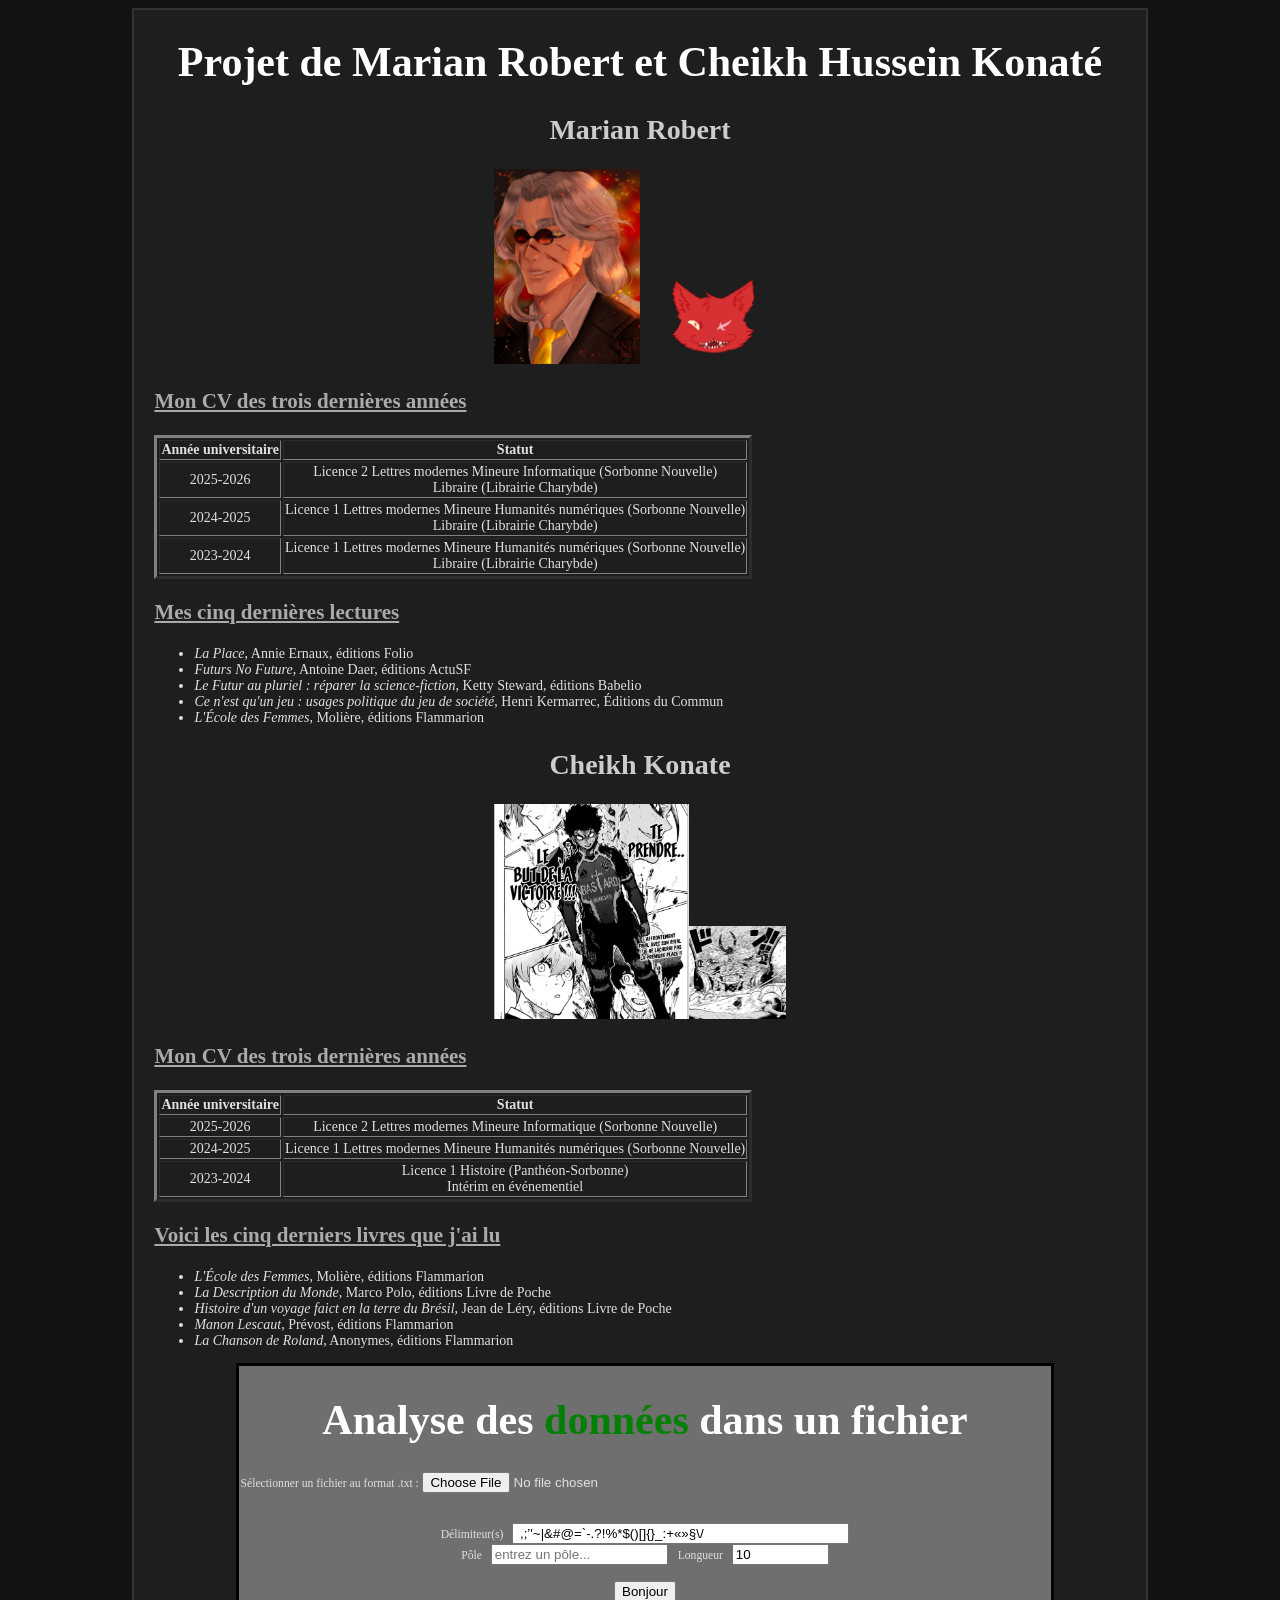
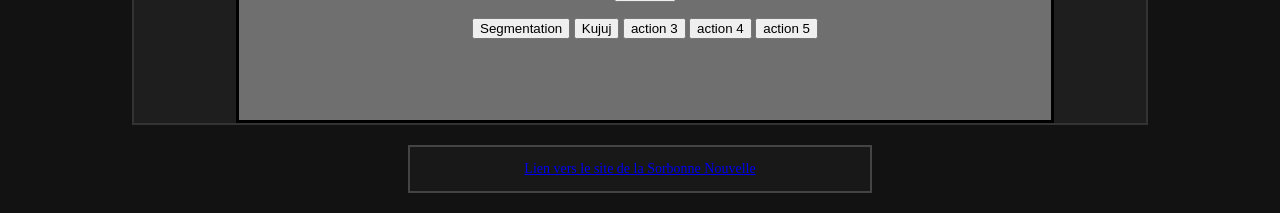
<file: index.html>
<!DOCTYPE html>
<html>
		<head>
			<meta http-equiv="Content-Type" content="text/html; charset=UTF-8">
			<meta name="viewport" content="width=device-width, initial-scale=1">
			<link rel="stylesheet" href="assets/css/style.css" >
			<script src="assets/js/main.js"></script>			
		</head>
	<div id=page>
		<body>
		
			<h1>Projet de Marian Robert et Cheikh Hussein Konaté</h1>
			
			<div class=entete>
				<h2>Marian Robert</h2>
				<img src="./assets/img/Mirage_test.png" width="15%" /><img src="./assets/img/Pouh_no_BG.png" width="15%" />
			</div>
			
			<div class=aboutme>
				<h3><u>Mon CV des trois dernières années</u></h3>
				<table border="3px">
					<thead>
						<tr><th>Année universitaire</th><th>Statut</th></tr>
					</thead>
					<tbody>
						<tr><td>2025-2026</td><td>Licence 2 Lettres modernes Mineure Informatique (Sorbonne Nouvelle)<br />Libraire (Librairie Charybde)</td></tr>
						<tr><td>2024-2025</td><td>Licence 1 Lettres modernes Mineure Humanités numériques (Sorbonne Nouvelle)<br />Libraire (Librairie Charybde)</td></tr>
						<tr><td>2023-2024</td><td>Licence 1 Lettres modernes Mineure Humanités numériques (Sorbonne Nouvelle)<br />Libraire (Librairie Charybde)</td></tr>
					</tbody>
				</table>

				<h3><u>Mes cinq dernières lectures</u></h3>
				<ul>
					<li><i>La Place</i>, Annie Ernaux, éditions Folio</li>
					<li><i>Futurs No Future</i>, Antoine Daer, éditions ActuSF</li>
					<li><i>Le Futur au pluriel : réparer la science-fiction</i>, Ketty Steward, éditions Babelio</li>
					<li><i>Ce n'est qu'un jeu : usages politique du jeu de société</i>, Henri Kermarrec, Éditions du Commun</li>
					<li><i>L'École des Femmes</i>, Molière, éditions Flammarion</li>
				</ul>
			</div>
			
			<div class=entete>
				<h2>Cheikh Konate</h2>
				<img src="./assets/img/isagi.png" width="20%" /><img src="./assets/img/loki.png" width="10%" />
			</div>
			
			<div class=aboutme>
				<h3><u>Mon CV des trois dernières années</u></h3>
				<table border="3px">
					<thead>
						<tr><th>Année universitaire</th><th>Statut</th></tr>
					</thead>
					<tbody>
						<tr><td>2025-2026</td><td>Licence 2 Lettres modernes Mineure Informatique (Sorbonne Nouvelle)</td></tr>
						<tr><td>2024-2025</td><td>Licence 1 Lettres modernes Mineure Humanités numériques (Sorbonne Nouvelle)</td></tr>
						<tr><td>2023-2024</td><td>Licence 1 Histoire (Panthéon-Sorbonne)<br /> Intérim en événementiel</td></tr>
					</tbody>
				</table>

				<h3><u>Voici les cinq derniers livres que j'ai lu</u></h3>
				<ul>
					<li><i>L'École des Femmes</i>, Molière, éditions Flammarion</li>
					<li><i>La Description du Monde</i>, Marco Polo, éditions Livre de Poche</li>
					<li><i>Histoire d'un voyage faict en la terre du Brésil</i>, Jean de Léry, éditions Livre de Poche</li>
					<li><i>Manon Lescaut</i>, Prévost, éditions Flammarion</li>
					<li><i>La Chanson de Roland</i>, Anonymes, éditions Flammarion</li>
				</ul>
			</div>
			<div id="container">
            <h1 style="text-align:center;">Analyse des <span style="color:green">données</span> dans un fichier</h1>

            <div id="page-wrapper">
                <div>
                    <span>
                        <label for="fileInput" class="btn"><small>Sélectionner un fichier au format .txt
                                :</small></label>
                        <input id="fileInput" type="file" accept="text/plain" name="Fichier (.txt)" />
                    </span>
                </div>
                <br />
                <p style="text-align:center;">
                    <small>
                        <label for="delimID" class="mylabel">Délimiteur(s)</label>
                        &nbsp;
                        <input type="text" value=" ,;’'~|&#@=`-.?!%*$()[]{}_:+«»§\/" name="delim" id="delimID" size="40" />
                    </small>
                    <br />
                    <small>
                        <label for="poleID" class="mylabel">Pôle</label>
                        &nbsp;
                        <input type="text" placeholder="entrez un pôle..." name="pole" id="poleID" size="20" />
                    </small>
                    &nbsp;
                    <small>
                        <label for="lgID" class="mylabel">Longueur</label>
                        &nbsp;
                        <input type="text" value="10" name="lg" id="lgID" size="10" />
                    </small>
                    <br />
                    <br />
                    <button onclick="alert('bonjour');"><span>Bonjour</span></button>
                    <br />
                    <br />
                    <button class="submit" onclick="segText()"><span>Segmentation</span></button>
                    <button class="submit" onclick="afficherKujuj()"><span>Kujuj</span></button> 
                    <button class="submit" onclick="alert('Je ne fais rien, changez-moi !')"><span>action 3</span></button>
                    <button class="submit" onclick="alert('Je ne fais rien, changez-moi !')"><span>action 4</span></button>
                    <button class="submit" onclick="alert('Je ne fais rien, changez-moi !')"><span>action 5</span></button>
			<p id="resultat"></p>
			<p id="logger3"></p>
                </p>
            </div>
            <div id="logger" style="width:100%"></div>
            <br />
            <div id="Global">
                <div id="fileDisplayArea"></div>
                <div id="page-analysis"></div>
            </div>
        </div>
        </div>
			
			
			<footer>
			  <p><a href="http://www.univ-paris3.fr/">Lien vers le site de la Sorbonne Nouvelle</a></p>
			</footer>
		<script src="assets/js/main.js"></script>
		</body>
	</div>
</html>
</file>
<file: assets/css/style.css>
html {
	background-color:rgb(111,111,111);
	width:100%;
	font-size:14px
	
}
html {
	background-color: #121212;
	width:100%;
	font-size:14px;
	color: #e0e0e0;
	
}

h1 { 
	font-size:3rem;
	text-align:center;
	color: #ffffff;

}

h2 { 
	font-size:2rem;
	color: #cccccc;
}

h3 { 
	font-size:1.5rem;
	color: #aaaaaa;
}

div.entete {
	margin:0px 20px;
	text-align:center;
	
}

div.aboutme {
	margin:0px 20px;
}

div.manip {
	width: 600px;
	height: 300px;
	text-align:center;
	margin: 20px auto;
	border:2px solid #444;
	background-color: #181818;
	color: #bbbbbb;
}
	

#page { 
	width:80%;
	background-color: #1e1e1e;
	margin:auto;
	border: 2px solid #333;
	}

tbody { 
	text-align:center;
}

footer { 
	text-align:center;
	margin:20px 400px 20px;
	border: 2px solid #444;
	background-color: #181818;
	color: #bbbbbb;
	
}

p, li, td {
	color: #e0e0e0;
}

#container {
	background-color:rgb(111,111,111);
	border: 3px solid black;
	padding: 2px;
	padding-bottom: 5%; 
	width: 80%;
	margin-left:10%;
	height: 100%;
	min-height: 100%;
	position: relative;
}
</file>
